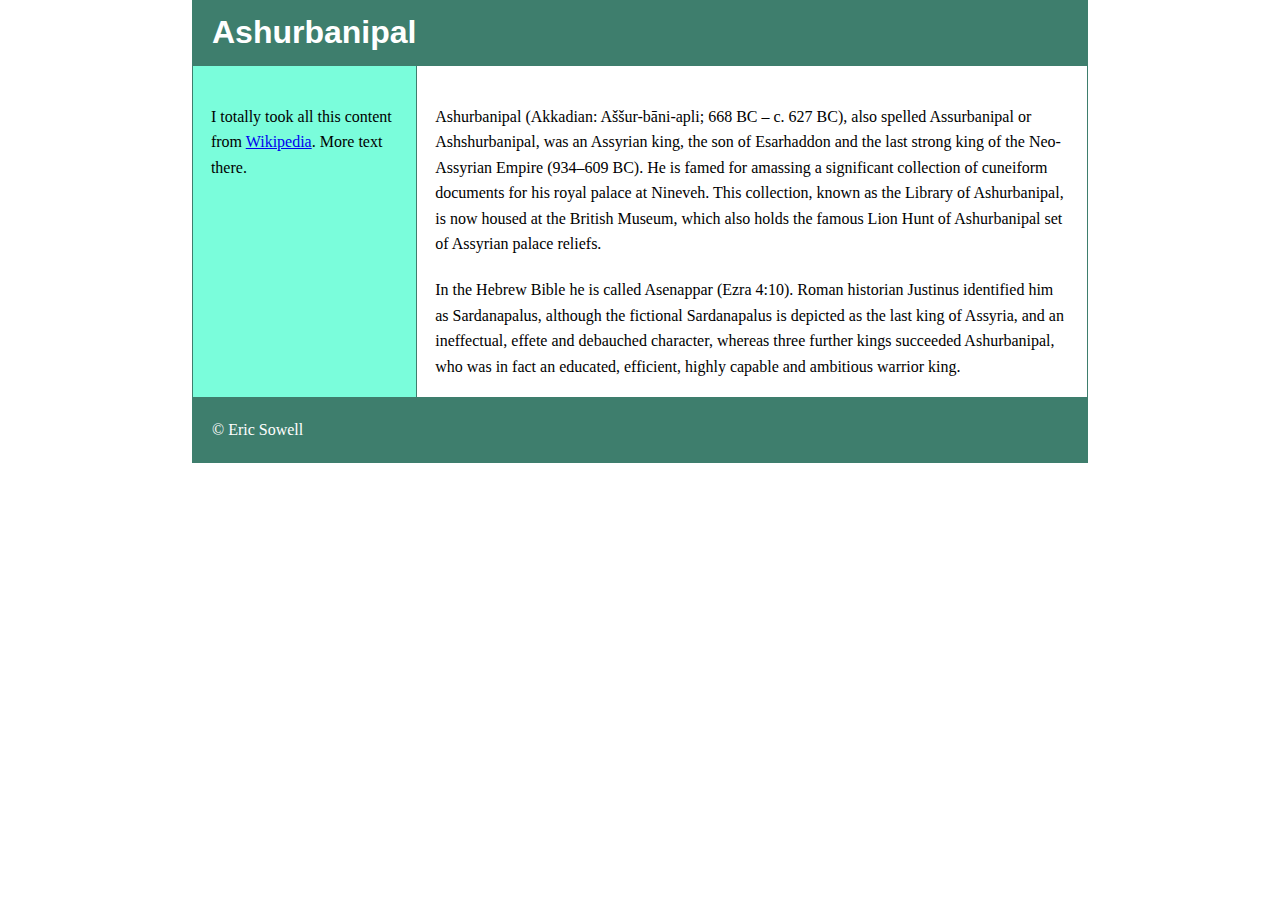
<file: ashurbanipal-flexbox/index.html>
<!DOCTYPE html>
<html>
  <head>
    <link rel="Stylesheet" href="style.css" />
  </head>

  <body>
    <div class="container">

      <header>
        <h1>Ashurbanipal</h1>
      </header>

      <div class="main-content">
        <div class="sidebar">
          <p>I totally took all this content from <a href="https://en.wikipedia.org/wiki/Ashurbanipal">Wikipedia</a>. More text there.</p>
        </div>
        <article>

          <p>Ashurbanipal (Akkadian: Aššur-bāni-apli; 668 BC – c. 627 BC), also spelled Assurbanipal or Ashshurbanipal, was an Assyrian king, the son of Esarhaddon and the last strong king of the Neo-Assyrian Empire (934–609 BC). He is famed for amassing a significant collection of cuneiform documents for his royal palace at Nineveh. This collection, known as the Library of Ashurbanipal, is now housed at the British Museum, which also holds the famous Lion Hunt of Ashurbanipal set of Assyrian palace reliefs.</p>

          <p>In the Hebrew Bible he is called Asenappar (Ezra 4:10). Roman historian Justinus identified him as Sardanapalus, although the fictional Sardanapalus is depicted as the last king of Assyria, and an ineffectual, effete and debauched character, whereas three further kings succeeded Ashurbanipal, who was in fact an educated, efficient, highly capable and ambitious warrior king.</p>

        </article>
      </div>

      <footer>
        &copy; Eric Sowell
      </footer>

    </div>
  </body>

</html>
</file>
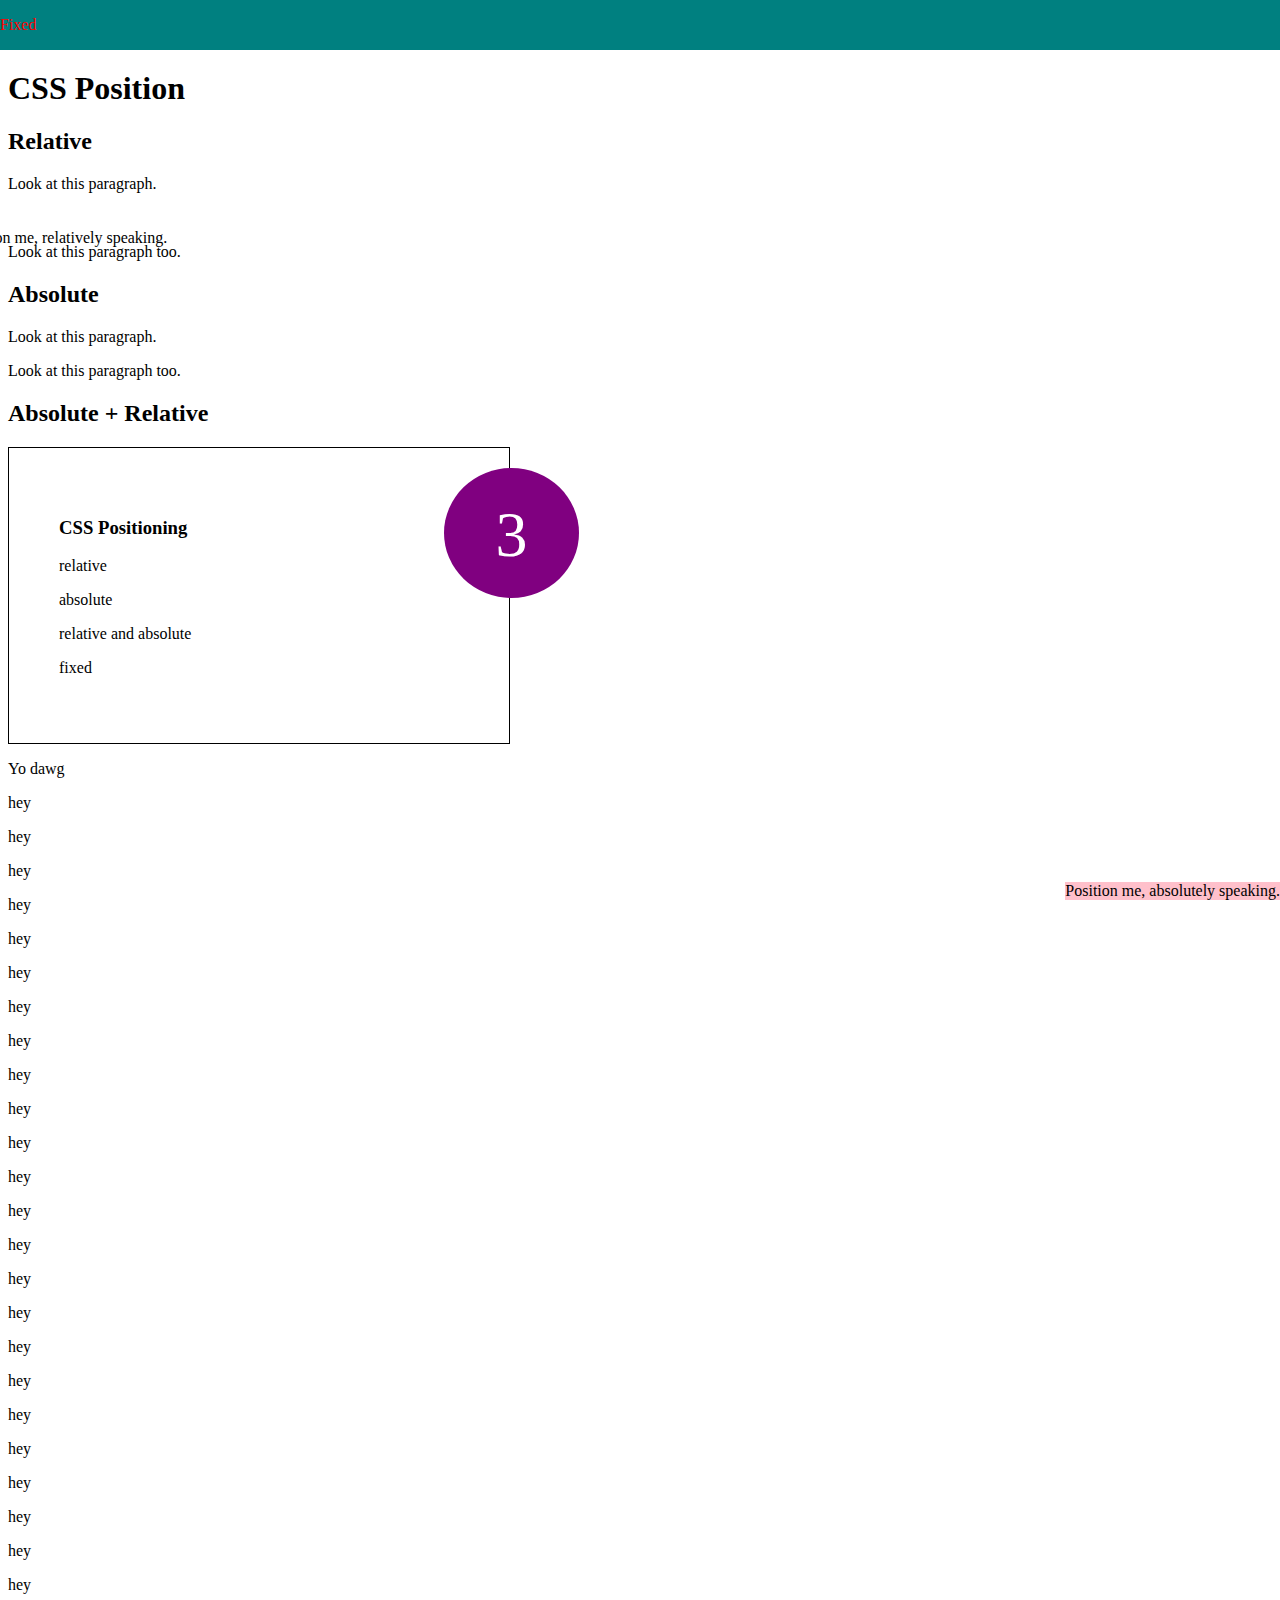
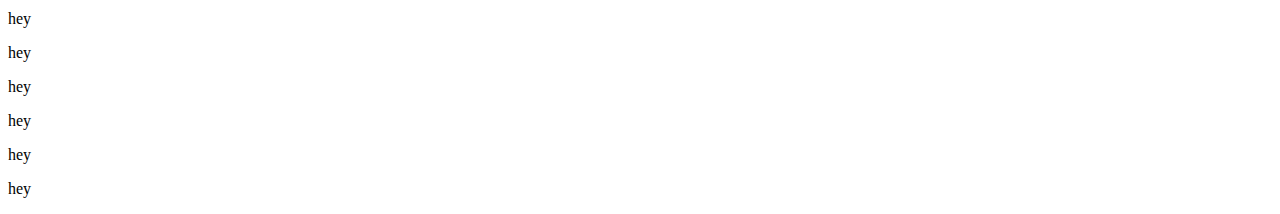
<file: css-position/index.html>
<!DOCTYPE html>
<html>
  <head>
    <meta charset="utf-8">
    <title>CSS Position</title>
    <link href="style.css" rel="Stylesheet" />
  </head>
  <body>

    <h1>CSS Position</h1>

    <h2>Relative</h2>

    <p>Look at this paragraph.</p>
    <p class="first-relative">Position me, relatively speaking.</p>
    <p>Look at this paragraph too.</p>


    <h2>Absolute</h2>

    <p>Look at this paragraph.</p>
    <p class="first-absolute">Position me, absolutely speaking.</p>
    <p>Look at this paragraph too.</p>

    <h2>Absolute + Relative</h2>

    <div class="box-thing">

      <h3>CSS Positioning</h3>

      <p>relative</p>
      <p>absolute</p>
      <p>relative and absolute</p>
      <p>fixed</p>

      <div class="chapter">3</div>

    </div>

    <nav>
      <p>Fixed</p>
    </nav>

    <p>Yo dawg</p>

    <p>hey</p>
    <p>hey</p>
    <p>hey</p>
    <p>hey</p>
    <p>hey</p>
    <p>hey</p>
    <p>hey</p>
    <p>hey</p>
    <p>hey</p>
    <p>hey</p>
    <p>hey</p>
    <p>hey</p>
    <p>hey</p>
    <p>hey</p>
    <p>hey</p>
    <p>hey</p>
    <p>hey</p>
    <p>hey</p>
    <p>hey</p>
    <p>hey</p>
    <p>hey</p>
    <p>hey</p>
    <p>hey</p>
    <p>hey</p>
    <p>hey</p>
    <p>hey</p>
    <p>hey</p>
    <p>hey</p>
    <p>hey</p>
    <p>hey</p>


  </body>
</html>
</file>
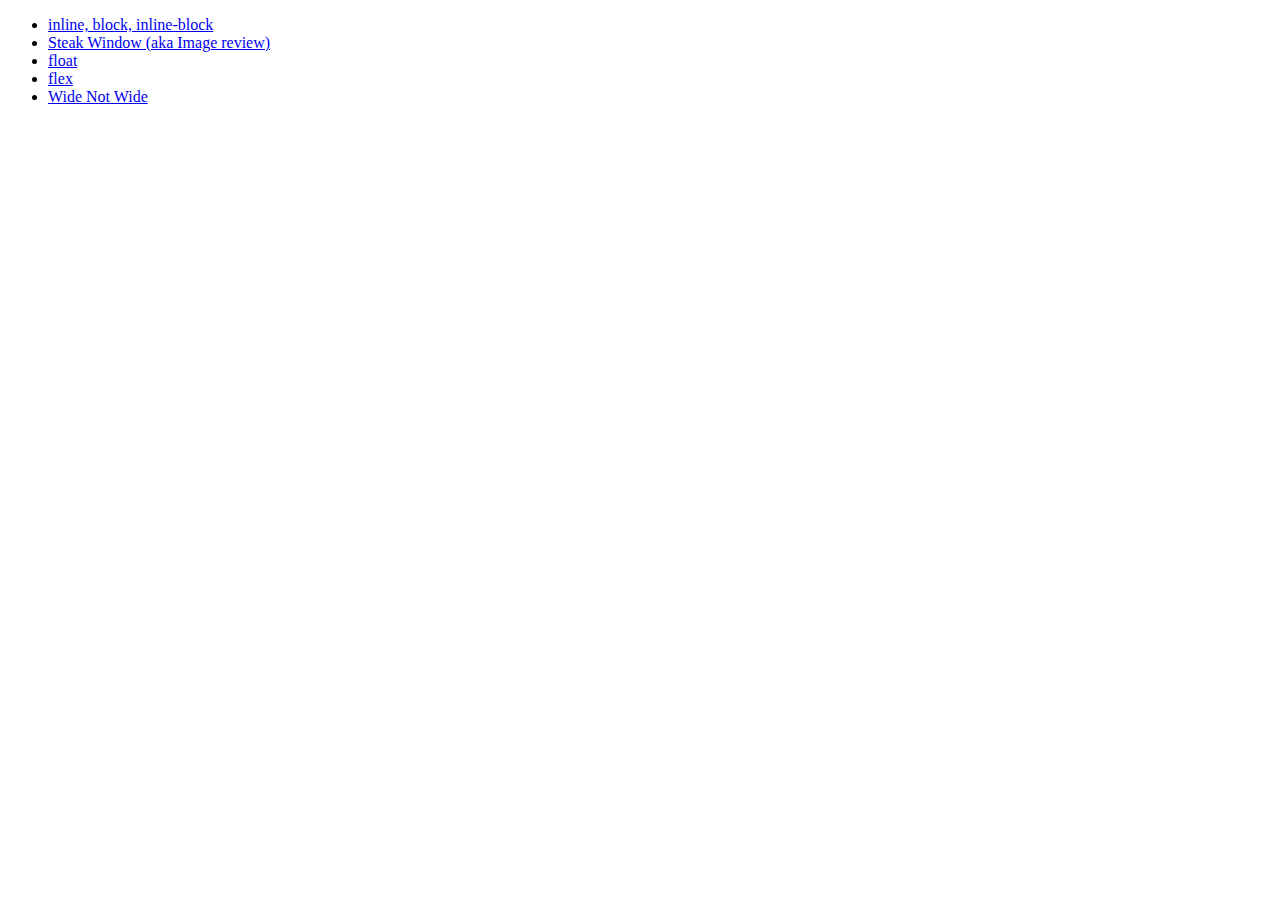
<file: day-5-review/index.html>
<!DOCTYPE html>
<html>
  <head>
    <meta charset="utf-8">
    <title></title>
  </head>
  <body>

    <ul>
      <li><a href="display-basics.html">inline, block, inline-block</a></li>
      <li><a href="steak-window.html">Steak Window (aka Image review)</a></li>
      <li><a href="float.html">float</a></li>
      <li><a href="flex.html">flex</a></li>
      <li><a href="wide-not-wide.html">Wide Not Wide</a></li>
    </ul>

  </body>
</html>
</file>
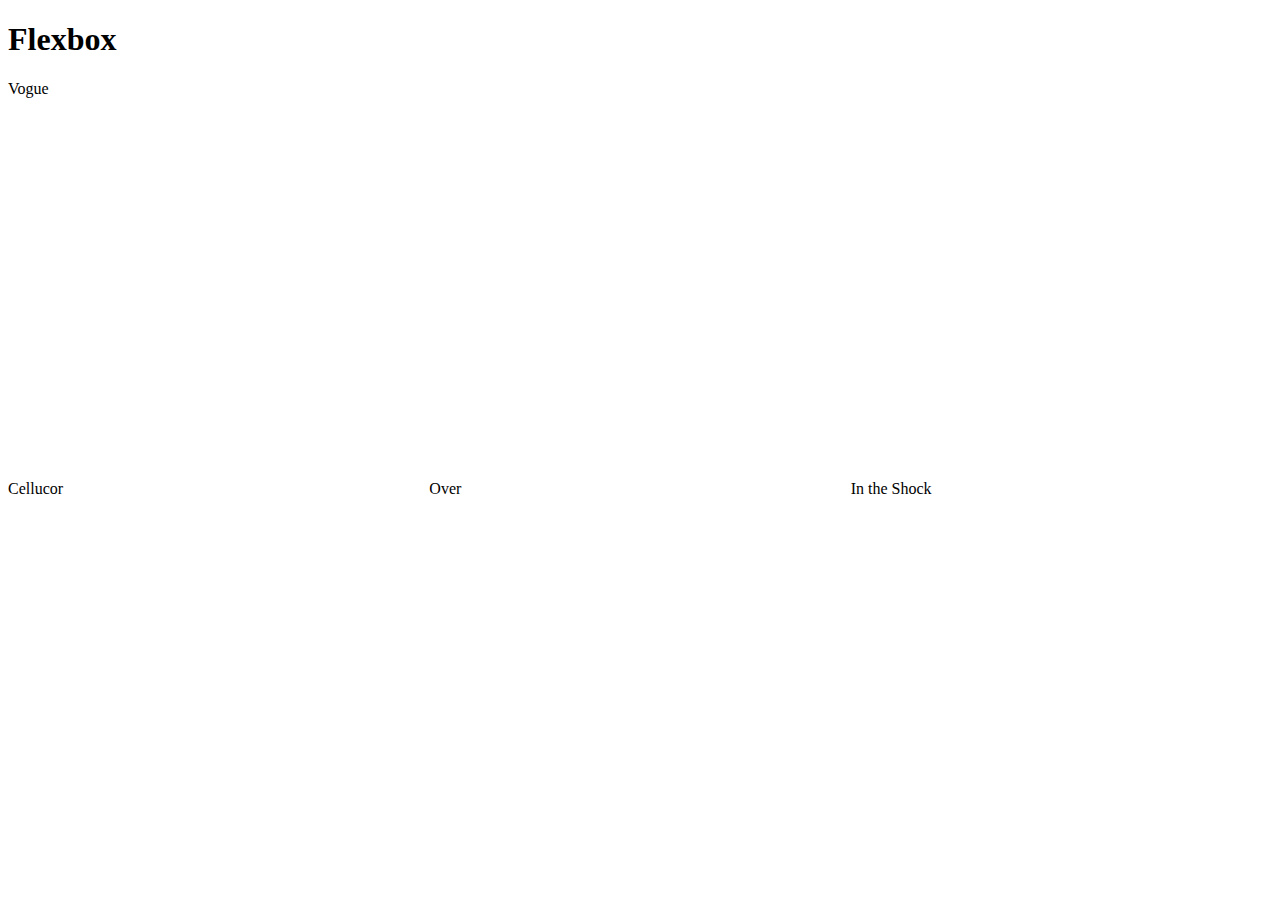
<file: day-5-review/flex.html>
<!DOCTYPE html>
<html>
  <head>
    <meta charset="utf-8">
    <title></title>

    <style>

      .vogue {
        background-image: url('http://d36s929gmfcqwt.cloudfront.net/assets/vogue-2440-9faba3aa03053b06877eb9e178cce9d3438b8bccf4a1eb422776da85cd5445d0.jpg');
        flex-basis: 100%;
      }

      .cellucor {
        background-image: url(http://d36s929gmfcqwt.cloudfront.net/assets/cellucor-900-f5184e18ba82098b3fb785136068ea366452d8255e6f7d3ae12f081511ace1a3.jpg);
        flex-basis: 33.33333%;
      }

      .over {
        background-image: url(http://d36s929gmfcqwt.cloudfront.net/assets/over-900-53c527bebb017cd9c1700ffc2b20a6cc57826bfae40ecb75f62b78d88163a5aa.jpg);
        flex-basis: 33.333333%;
      }

      .in-the-shock {
        background-image: url(http://d36s929gmfcqwt.cloudfront.net/assets/bts-900-3f97cb6396ffc3afb67dce1fd5545709254b2ffdd261dd9106b57327d8d158e0.jpg);
        flex-basis: 33.333333%;
      }

      .our-work {
        display: flex;
        flex-wrap: wrap;
      }


      .our-work > div {
        background-size: cover;
        min-height: 400px;
      }

    </style>
  </head>
  <body>

    <h1>Flexbox</h1>

    <section class="our-work">
      <div class="vogue">Vogue</div>
      <div class="cellucor">Cellucor</div>
      <div class="over">Over</div>
      <div class="in-the-shock">In the Shock</div>
    </section>


  </body>
</html>
</file>
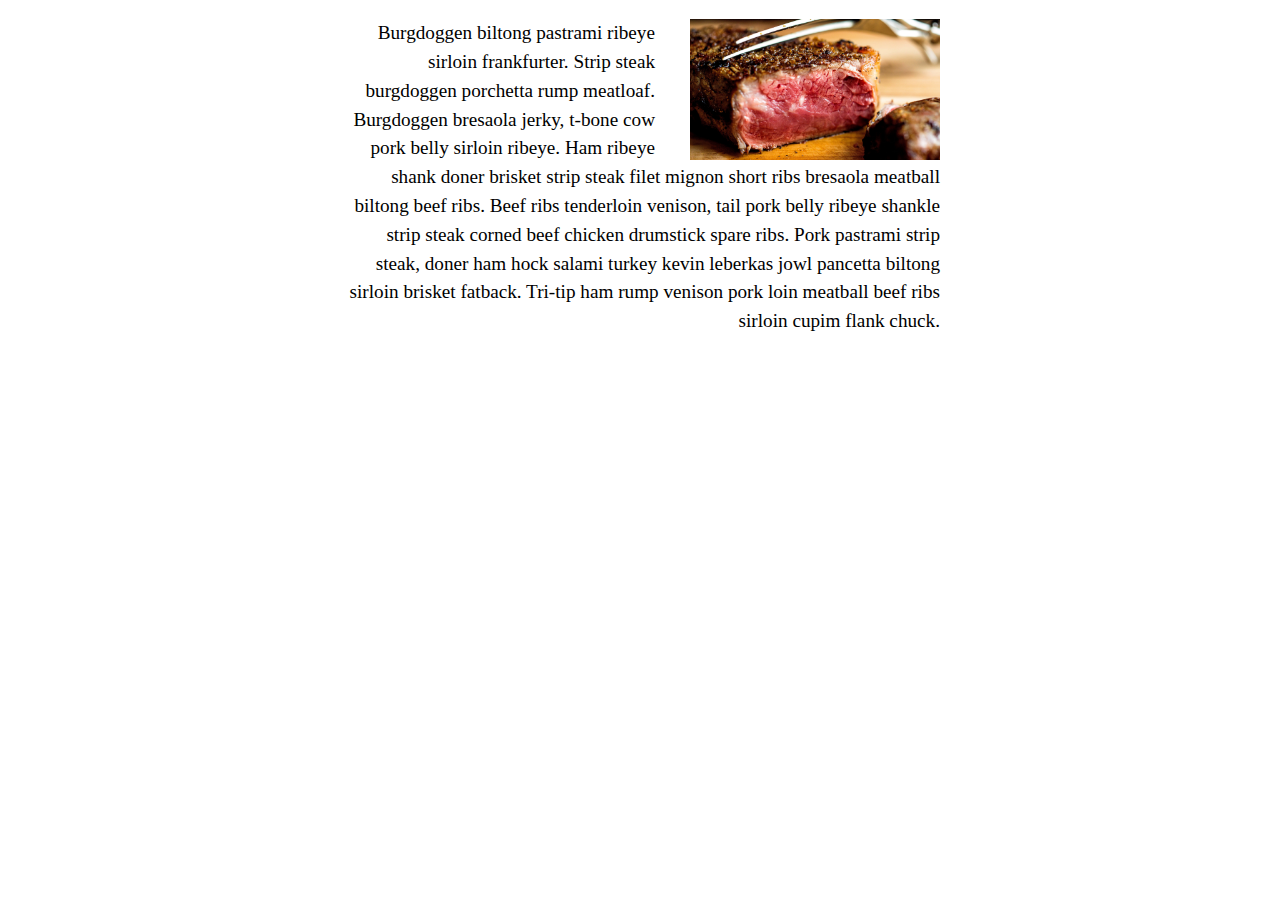
<file: day-5-review/float.html>
<!DOCTYPE html>
<html>
  <head>
    <meta charset="utf-8">
    <title></title>

    <style>
      .container {
        margin: 0 auto;
        width: 600px;
      }

      p {
        font-size: 1.2em;
        line-height: 1.5em;
        text-align: right;
      }

      img {
        float: right;
        margin-left: 35px;
        width: 250px;
      }
    </style>
  </head>
  <body>

    <div class="container">
      <img src="images/good-steak-2.jpg" />
      <p>Burgdoggen biltong pastrami ribeye sirloin frankfurter. Strip steak burgdoggen porchetta rump meatloaf. Burgdoggen bresaola jerky, t-bone cow pork belly sirloin ribeye. Ham ribeye shank doner brisket strip steak filet mignon short ribs bresaola meatball biltong beef ribs. Beef ribs tenderloin venison, tail pork belly ribeye shankle strip steak corned beef chicken drumstick spare ribs. Pork pastrami strip steak, doner ham hock salami turkey kevin leberkas jowl pancetta biltong sirloin brisket fatback. Tri-tip ham rump venison pork loin meatball beef ribs sirloin cupim flank chuck.</p>
    </div>

  </body>
</html>
</file>
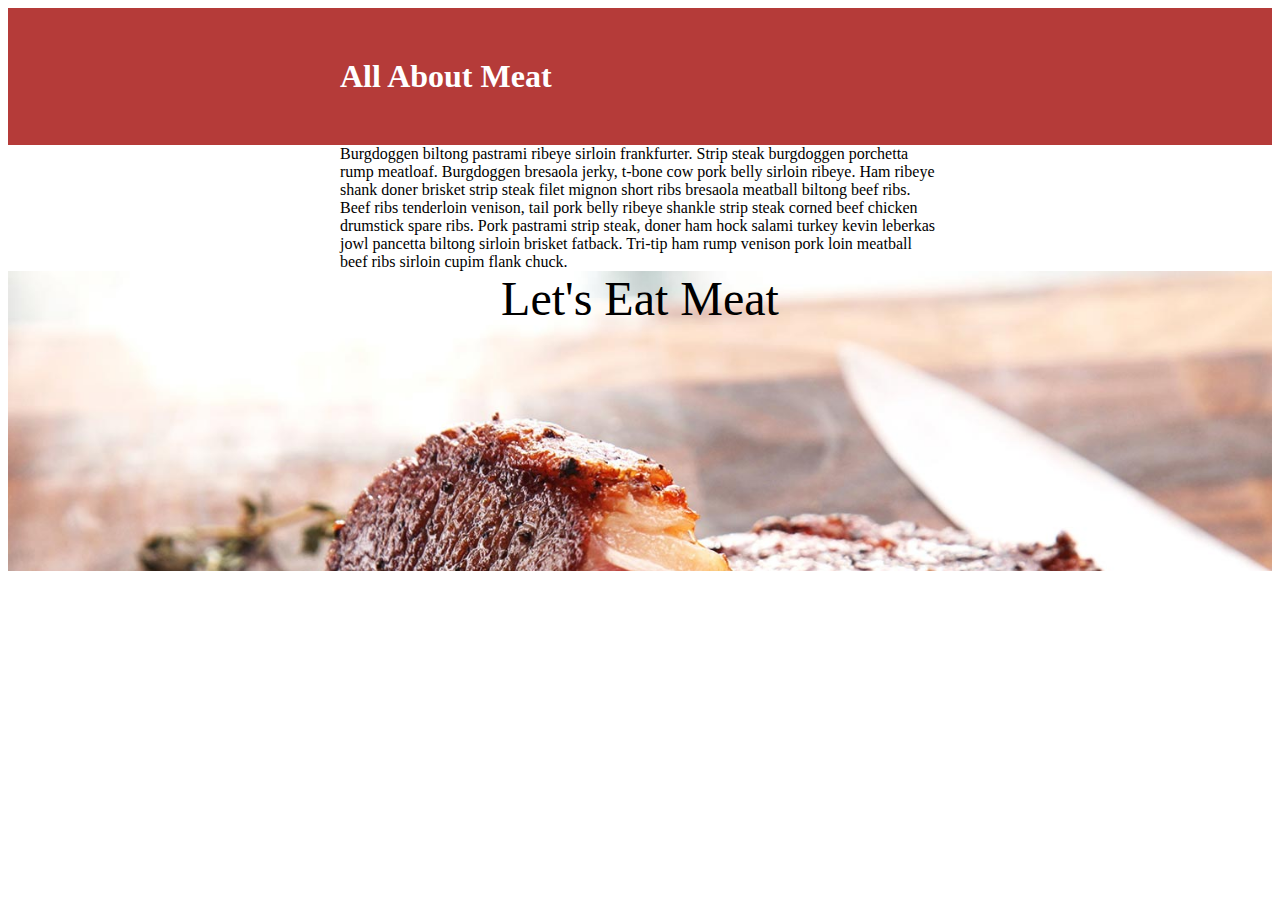
<file: day-5-review/wide-not-wide.html>
<!DOCTYPE html>
<html>
  <head>
    <meta charset="utf-8">
    <title></title>
    <style>

      .container {
        margin: 0 auto;
        max-width: 600px;
      }

      .eat-meat {
        background-image: url('good-steak-1.jpg');
        background-size: cover;
        font-size: 3em;
        min-height: 300px;
        text-align: center;
      }

      header {
        background-color: rgb(181, 59, 57);
        padding: 50px 0;
      }

      h1 {
        color: white;
      }

    </style>
  </head>
  <body>

    <header>
      <h1 class="container">All About Meat</h1>
    </header>

    <p class="container">Burgdoggen biltong pastrami ribeye sirloin frankfurter. Strip steak burgdoggen porchetta rump meatloaf. Burgdoggen bresaola jerky, t-bone cow pork belly sirloin ribeye. Ham ribeye shank doner brisket strip steak filet mignon short ribs bresaola meatball biltong beef ribs. Beef ribs tenderloin venison, tail pork belly ribeye shankle strip steak corned beef chicken drumstick spare ribs. Pork pastrami strip steak, doner ham hock salami turkey kevin leberkas jowl pancetta biltong sirloin brisket fatback. Tri-tip ham rump venison pork loin meatball beef ribs sirloin cupim flank chuck.</p>

    <div class="eat-meat">
      Let's Eat Meat
    </div>

  </body>
</html>
</file>
<file: css-position/style.css>
body {
  margin-top: 70px;
}

.first-relative {
  position: relative;
  left: -50px;
  top: 20px;
}

.first-absolute {
  background-color: pink;
  margin: 0;
  position: absolute;
  right: 0;
  bottom: 0;
}

.box-thing {
  border: solid 1px #000;
  padding: 50px;
  position: relative;
  width: 400px;
}

.chapter {
  background-color: purple;
  color: white;
  font-size: 4em;
  padding: 20px;
  position: absolute;
  right: -70px;
  top: 20px;

  text-align: center;
  border-radius: 100%;
  height: 70px;
  padding: 30px;
  width: 75px;
}

nav {
  background-color: teal;
  color: red;
  position: fixed;
  left: 0;
  width: 100%;
  top: 0;
}
</file>
<file: ashurbanipal-flexbox/style.css>
/* http://meyerweb.com/eric/tools/css/reset/
   v2.0 | 20110126
   License: none (public domain)
*/

html, body, div, span, applet, object, iframe,
h1, h2, h3, h4, h5, h6, p, blockquote, pre,
a, abbr, acronym, address, big, cite, code,
del, dfn, em, img, ins, kbd, q, s, samp,
small, strike, strong, sub, sup, tt, var,
b, u, i, center,
dl, dt, dd, ol, ul, li,
fieldset, form, label, legend,
table, caption, tbody, tfoot, thead, tr, th, td,
article, aside, canvas, details, embed,
figure, figcaption, footer, header, hgroup,
menu, nav, output, ruby, section, summary,
time, mark, audio, video {
	margin: 0;
	padding: 0;
	border: 0;
	font-size: 100%;
	font: inherit;
	vertical-align: baseline;
}
/* HTML5 display-role reset for older browsers */
article, aside, details, figcaption, figure,
footer, header, hgroup, menu, nav, section {
	display: block;
}
body {
	line-height: 1;
}
ol, ul {
	list-style: none;
}
blockquote, q {
	quotes: none;
}
blockquote:before, blockquote:after,
q:before, q:after {
	content: '';
	content: none;
}
table {
	border-collapse: collapse;
	border-spacing: 0;
}


body {
  font-family: Georgia, serif;
  line-height: 1.6em;
  margin: 0;
}

h1 {
  font-size: 2em;
  font-weight: bold;
}

p {
  margin-top: 20px;
}

header, footer {
  background-color: rgb(62, 126, 109);
  color: #FFF;
  padding: 20px;
}

h1 {
  font-family: Helvetica, Verdana, sans-serif;
  margin: 0;
}

.sidebar {
  background-color: rgb(122, 253, 219);
}

article {
}


.container {
  margin-left: auto;
  margin-right: auto;
  width: 70%;
}

.main-content {
  display: flex;
}


.sidebar {
  border-left: solid 1px rgb(62, 126, 109);
  border-right: solid 1px rgb(62, 126, 109);
  padding: 2%;
  width: 21%;
}

article {
  border-right: solid 1px rgb(62, 126, 109);
  padding: 2%;
  width: 71%;
}
</file>
